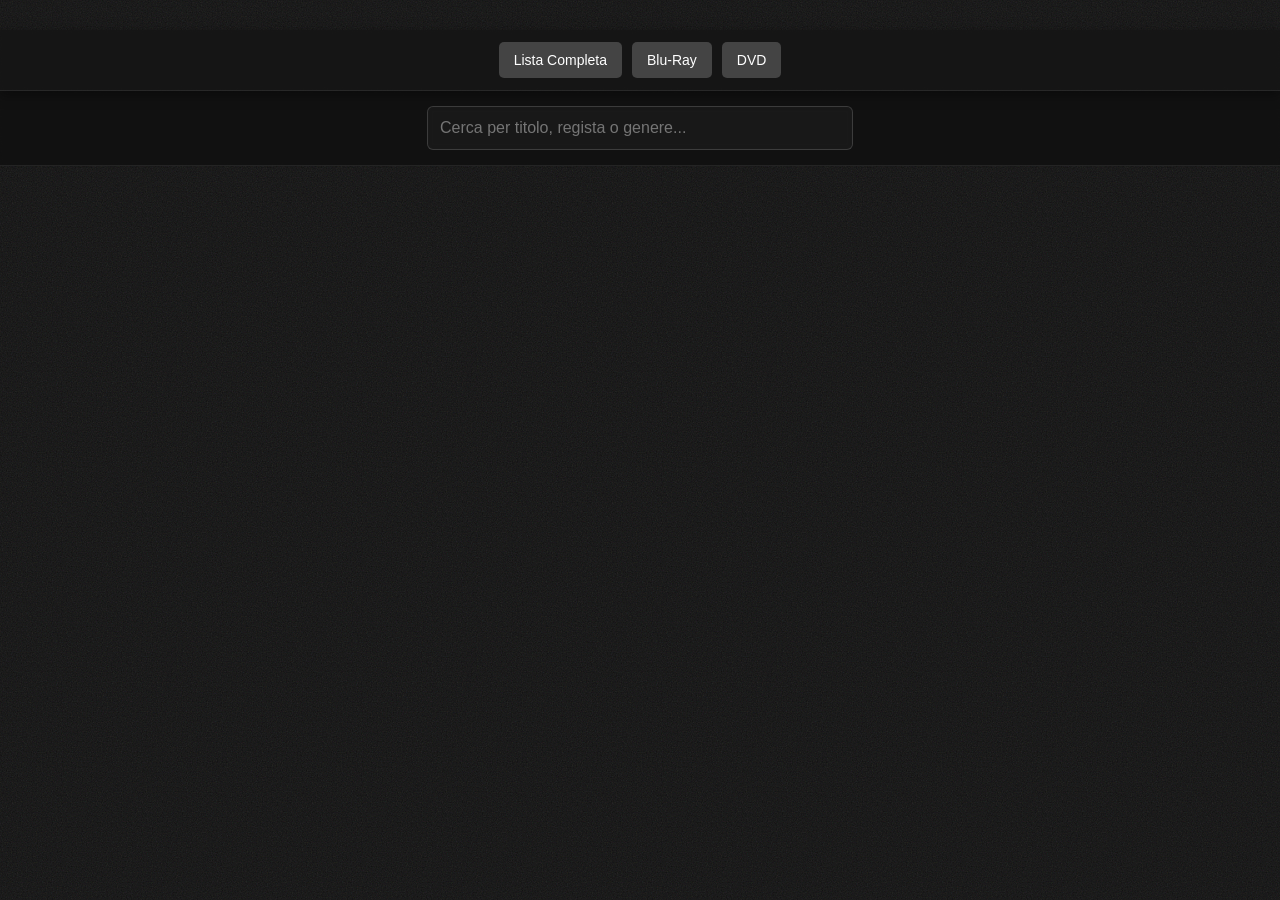
<file: index.html>
<!DOCTYPE html>
<html lang="it">
<head>
    <meta charset="UTF-8">
    <meta name="viewport" content="width=device-width, initial-scale=1.0">
    <title>Collezione Film</title>
    <link rel="stylesheet" href="style.css">
</head>
<body>

<header></header>

<!-- MENU FILTRI -->
<nav id="menu">
    <button data-filter="all">Lista Completa</button>
    <button data-filter="bluray">Blu-Ray</button>
    <button data-filter="dvd">DVD</button>
</nav>

<!-- BARRA DI RICERCA -->
<div id="search-box">
    <input type="text" id="search-input" placeholder="Cerca per titolo, regista o genere...">
</div>

<!-- LISTA FILM -->
<main>
    <ul id="film-list"></ul>
</main>

<script src="script.js"></script>

    <button id="back-to-top">↑ Torna su</button>

</body>
</html>
</file>
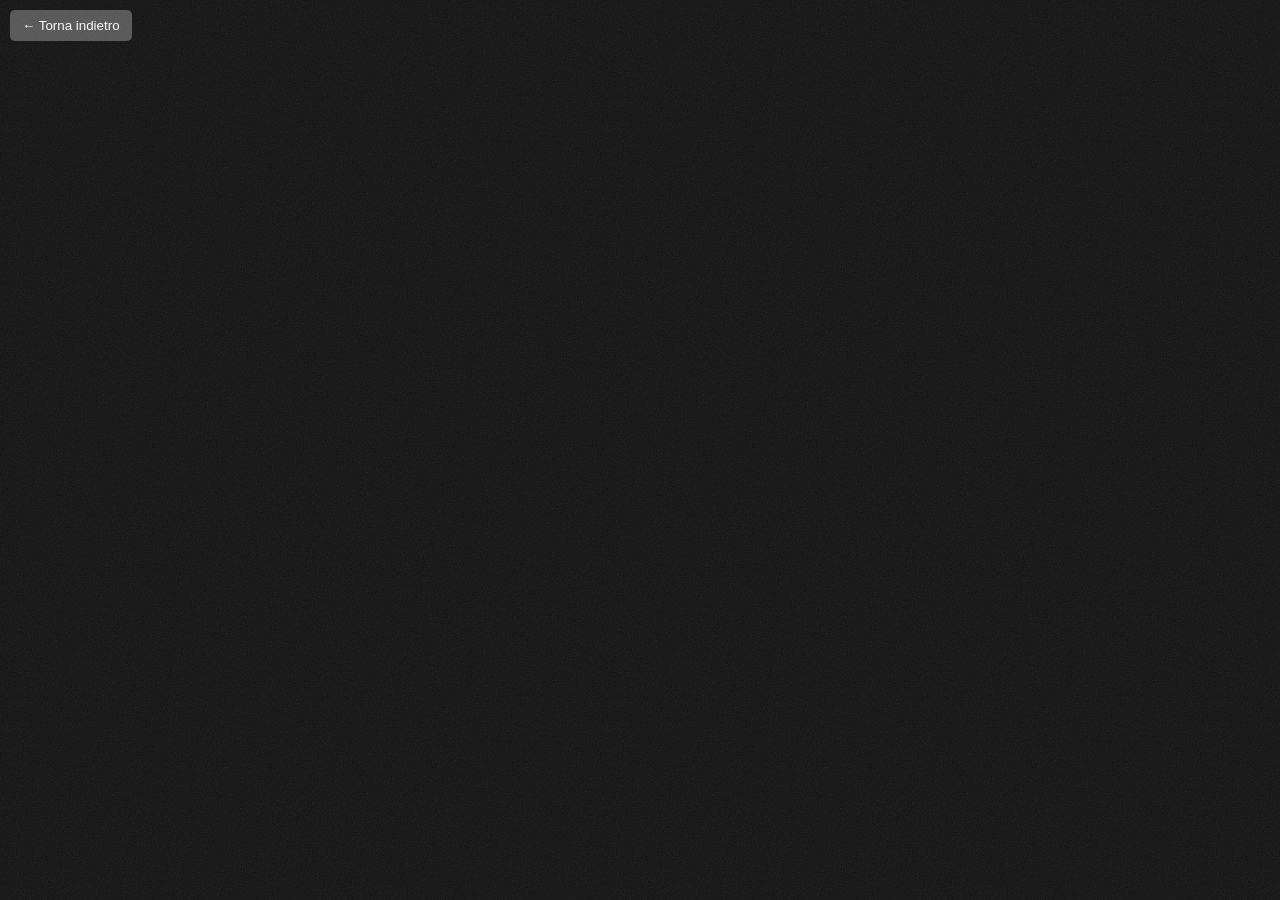
<file: film.html>
<!DOCTYPE html>
<html lang="it">
<head>
    <meta charset="UTF-8">
    <meta name="viewport" content="width=device-width, initial-scale=1.0">
    <title>Scheda Film</title>
    <link rel="stylesheet" href="style.css">
</head>
<body>

<header>
    <button id="back-btn">← Torna indietro</button>
</header>


<main id="film-details"></main>

<script src="script.js"></script>
</body>
</html>
</file>
<file: style.css>
/* ====== STILE GENERALE ====== */
body {
    font-family: Arial, sans-serif;
    margin: 0;
    background: #111;
    color: #fff;
    position: relative;
    overflow-x: hidden;
}

/* Effetto grana cinematografica */
body::after {
    content: "";
    position: fixed;
    top: 0;
    left: 0;
    width: 100%;
    height: 100%;
    pointer-events: none;
    opacity: 0.12;
    background-image: url("data:image/svg+xml;utf8,\
<svg xmlns='http://www.w3.org/2000/svg' width='300' height='300'>\
<filter id='noise'>\
<feTurbulence type='fractalNoise' baseFrequency='0.8' numOctaves='4'/>\
</filter>\
<rect width='100%' height='100%' filter='url(%23noise)'/>\
</svg>");
}

/* ====== HEADER ====== */
header {
    padding: 15px;
}

#back-btn {
    position: absolute;
    left: 10px;
    top: 10px;
    padding: 8px 12px;
    background: #555;
    color: white;
    border: none;
    border-radius: 5px;
    cursor: pointer;
}

/* ====== MENU FILTRI (STICKY + SCURO) ====== */
#menu {
    display: flex;
    justify-content: center;
    gap: 10px;
    padding: 12px 10px;

    background: rgba(20, 20, 20, 0.75);
    backdrop-filter: blur(4px);
    border-bottom: 1px solid rgba(255, 255, 255, 0.08);
    box-shadow: 0 4px 12px rgba(0,0,0,0.4);

    position: sticky;
    top: 0;
    z-index: 2000;
}

#menu button {
    padding: 10px 15px;
    border: none;
    background: #444;
    color: white;
    border-radius: 5px;
    cursor: pointer;
    font-size: 14px;
}

#menu button:hover {
    background: #000;
}

/* ====== BARRA DI RICERCA (STICKY + SCURA) ====== */
#search-box {
    display: flex;
    justify-content: center;
    padding: 15px;

    background: rgba(15, 15, 15, 0.75);
    backdrop-filter: blur(4px);
    border-bottom: 1px solid rgba(255, 255, 255, 0.08);

    position: sticky;
    top: 60px; /* sotto il menu */
    z-index: 1500;
}

#search-input {
    width: 90%;
    max-width: 400px;
    padding: 12px;
    font-size: 16px;

    border: 1px solid rgba(255,255,255,0.15);
    border-radius: 6px;
    background: rgba(30,30,30,0.7);
    color: #fff;
    backdrop-filter: blur(3px);
    transition: border 0.2s ease;
}

#search-input:focus {
    border-color: #c0392b;
    outline: none;
}

/* ====== LISTA FILM ====== */
main {
    padding: 20px;
}

#film-list {
    padding: 0;
    margin: 0;
}

/* ====== CARD STILE PELLICOLA ====== */
#film-list li {
    list-style: none;
    cursor: pointer;
    margin: 15px 0;
    padding: 15px 20px;
    background: rgba(0, 0, 0, 0.45);
    color: #fff;
    border-radius: 6px;
    border-left: 6px solid #444;
    border-right: 6px solid #444;
    position: relative;
    backdrop-filter: blur(2px);
    transition: transform 0.15s ease, background 0.2s ease;

    -webkit-user-select: none;
    -moz-user-select: none;
    -ms-user-select: none;
    user-select: none;
}

/* Hover cinematografico */
#film-list li:hover {
    background: rgba(0, 0, 0, 0.65);
    transform: scale(1.02);
}

/* Perforazioni stile pellicola */
#film-list li::before,
#film-list li::after {
    content: "";
    position: absolute;
    top: 50%;
    width: 6px;
    height: 65%;
    background: repeating-linear-gradient(
        to bottom,
        #111 0px,
        #111 4px,
        transparent 4px,
        transparent 8px
    );
    transform: translateY(-50%);
    opacity: 0.55;
}

#film-list li::before { left: -12px; }
#film-list li::after { right: -12px; }

/* ====== SCHEDA FILM ====== */
#film-details {
    display: none;
}

#film-details {
    background: #111;
    color: #f5f5f5;
    border: 3px solid #c0392b;
    padding: 25px;
    border-radius: 8px;
    margin: 20px;
    box-shadow: 0 0 25px rgba(0,0,0,0.6);
    font-family: "Courier New", monospace;
}

#film-details strong {
    color: #e74c3c;
    text-transform: uppercase;
    letter-spacing: 1px;
}

#film-details p {
    margin: 8px 0;
    border-bottom: 1px dashed #444;
    padding-bottom: 6px;
}

#film-details img {
    display: block;
    margin: 20px auto;
    width: 100%;
    max-width: 300px;
    border-radius: 10px;
    box-shadow: 0 10px 25px rgba(0, 0, 0, 0.4);
    border: 3px solid #222;
    transition: transform 0.3s ease, box-shadow 0.3s ease;
}

#film-details img:hover {
    transform: scale(1.03);
    box-shadow: 0 15px 35px rgba(0, 0, 0, 0.55);
}

/* ====== VARIANTI COLORE PER GENERE ====== */
#film-details.animazione { border-color: #fff799; }
#film-details.animazione strong { color: #fff799; }

#film-details.avventura { border-color: #0b6623; }
#film-details.avventura strong { color: #0b6623; }

#film-details.azione { border-color: #ff8c00; }
#film-details.azione strong { color: #ff8c00; }

#film-details.commedia { border-color: #e6c300; }
#film-details.commedia strong { color: #e6c300; }

#film-details.concerto,
#film-details.corse,
#film-details.corsodilingua,
#film-details.eventi {
    border-color: #ffffff;
}
#film-details.concerto strong,
#film-details.corse strong,
#film-details.corsodilingua strong,
#film-details.eventi strong {
    color: #ffffff;
}

#film-details.documentario { border-color: #ff66cc; }
#film-details.documentario strong { color: #ff66cc; }

#film-details.drammatico { border-color: #800080; }
#film-details.drammatico strong { color: #800080; }

#film-details.erotico { border-color: #ff0000; }
#film-details.erotico strong { color: #ff0000; }

#film-details.fantascienza { border-color: #0047ab; }
#film-details.fantascienza strong { color: #0047ab; }

#film-details.fantastico { border-color: #00aaff; }
#film-details.fantastico strong { color: #00aaff; }

#film-details.fiabe { border-color: #fff799; }
#film-details.fiabe strong { color: #fff799; }

#film-details.guerra { border-color: #808080; }
#film-details.guerra strong { color: #808080; }

#film-details.horror { border-color: #c0392b; }
#film-details.horror strong { color: #e74c3c; }

#film-details.musical { border-color: #ff8c00; }
#film-details.musical strong { color: #ff8c00; }

#film-details.ragazzi { border-color: #7fff7f; }
#film-details.ragazzi strong { color: #7fff7f; }

#film-details.sport { border-color: #ffb347; }
#film-details.sport strong { color: #ffb347; }

#film-details.thriller { border-color: #ff6666; }
#film-details.thriller strong { color: #ff6666; }

#film-details.western { border-color: #8b4513; }
#film-details.western strong { color: #8b4513; }

/* ====== COLORI DELLA STRISCIA LATERALE IN BASE AL GENERE ====== */

#film-list li.animazione { border-left-color: #fff799; border-right-color: #fff799; }
#film-list li.avventura { border-left-color: #0b6623; border-right-color: #0b6623; }
#film-list li.azione { border-left-color: #ff8c00; border-right-color: #ff8c00; }
#film-list li.commedia { border-left-color: #e6c300; border-right-color: #e6c300; }
#film-list li.concerto,
#film-list li.corse,
#film-list li.corsodilingua,
#film-list li.eventi { border-left-color: #ffffff; border-right-color: #ffffff; }
#film-list li.documentario { border-left-color: #ff66cc; border-right-color: #ff66cc; }
#film-list li.drammatico { border-left-color: #800080; border-right-color: #800080; }
#film-list li.erotico { border-left-color: #ff0000; border-right-color: #ff0000; }
#film-list li.fantascienza { border-left-color: #0047ab; border-right-color: #0047ab; }
#film-list li.fantastico { border-left-color: #00aaff; border-right-color: #00aaff; }
#film-list li.fiabe { border-left-color: #fff799; border-right-color: #fff799; }
#film-list li.guerra { border-left-color: #808080; border-right-color: #808080; }
#film-list li.horror { border-left-color: #c0392b; border-right-color: #c0392b; }
#film-list li.musical { border-left-color: #ff8c00; border-right-color: #ff8c00; }
#film-list li.ragazzi { border-left-color: #7fff7f; border-right-color: #7fff7f; }
#film-list li.sport { border-left-color: #ffb347; border-right-color: #ffb347; }
#film-list li.thriller { border-left-color: #ff6666; border-right-color: #ff6666; }
#film-list li.western { border-left-color: #8b4513; border-right-color: #8b4513; }

/* Migliora leggibilità del testo sotto il titolo */
#film-list li span {
    color: #ccc !important;
    font-size: 15px;
    letter-spacing: 0.3px;
    text-shadow: 0 1px 2px rgba(0,0,0,0.8);
}

/* ====== PULSANTE TORNA SU ====== */
#back-to-top {
    position: fixed;
    bottom: 25px;
    right: 25px;
    padding: 12px 16px;
    font-size: 18px;
    background: rgba(20,20,20,0.85);
    color: #fff;
    border: 1px solid rgba(255,255,255,0.15);
    border-radius: 8px;
    cursor: pointer;
    backdrop-filter: blur(4px);
    opacity: 0;
    pointer-events: none;
    z-index: 3000;

    /* ⭐ LED BIANCO RESPIRANTE */
    animation: ledGlow 2s infinite alternate;
}

#back-to-top:hover {
    transform: scale(1.08);
    background: rgba(40,40,40,0.9);
}

/* ⭐ ANIMAZIONE LED */
@keyframes ledGlow {
    0% {
        box-shadow:
            0 0 8px rgba(255,255,255,0.4),
            0 0 16px rgba(255,255,255,0.3),
            0 0 24px rgba(255,255,255,0.2);
    }
    100% {
        box-shadow:
            0 0 14px rgba(255,255,255,0.9),
            0 0 28px rgba(255,255,255,0.7),
            0 0 42px rgba(255,255,255,0.5);
    }
}
</file>
